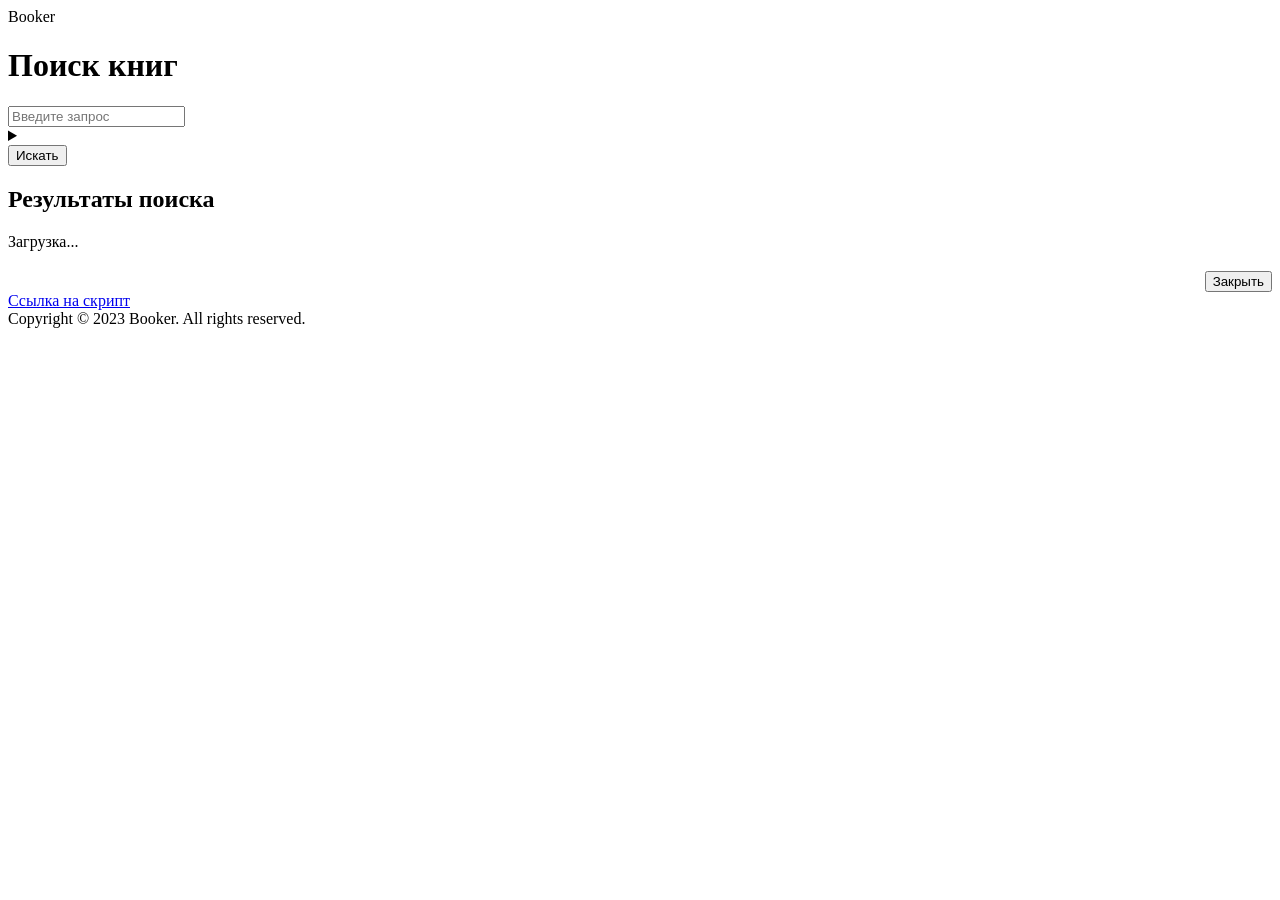
<file: index.html>
<!DOCTYPE html>
<html lang="ru">
<head>
    <meta charset="UTF-8">
    <meta name="viewport" content="width=device-width, initial-scale=1.0">
    <script src="http://localhost/booker/index.js" type="text/javascript" defer></script>
    <link rel="stylesheet" type="text/css" href="http://localhost/booker/index.css">
    <meta name="description" content="Найдите вашу любимую книгу. Большой выбор и гибкие фильтры!">
    <title>Books</title>
</head>
<body>
    <header>
        Booker
    </header>
    <main>
        <h1>Поиск книг</h1>
        <form id="Form">
            <input id="searchInp" type="search" placeholder="Введите запрос" class="search-input">
            <details id="searchFilters" class="spoiler">
                <summary></summary>
                <p>Загрузка...</p>
            </details>
            <input id="searchGoBtn" type="submit" value="Искать" class="btn-primary">
        </form>
        <h2 id="searchResultsTotal">Результаты поиска</h2>
        <div id="searchResults">
            <p>Загрузка...</p>
        </div>
        <div id="modalArea" class="overlay">
            <div class="modal">
                <h2></h2>
                <p></p>
                <div align="right"><button type="button" id="closeModalBtn" class="btn-primary">Закрыть</button></div>
            </div>
        </div>
        <a href="http://localhost/booker/service/update_db.php" target="_blank">Ссылка на скрипт</a>
    </main>
    <footer>
        Copyright © 2023 Booker. All rights reserved.
    </footer>
</body>
</html>
</file>
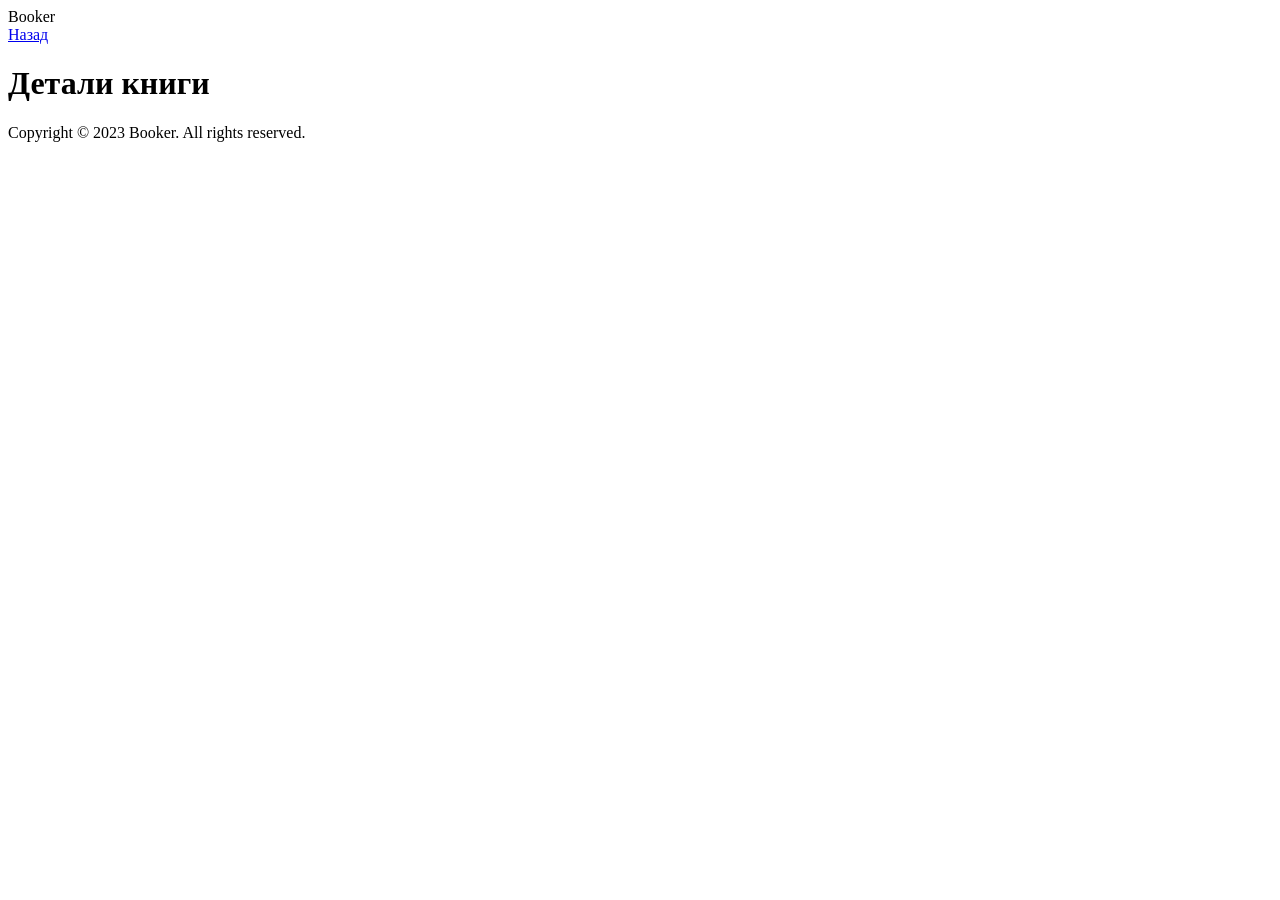
<file: details/index.html>
<!DOCTYPE html>
<html lang="ru">
<head>
    <meta charset="UTF-8">
    <meta name="viewport" content="width=device-width, initial-scale=1.0">
    <script src="http://localhost/booker/details/index.js" type="text/javascript" defer></script>
    <link rel="stylesheet" type="text/css" href="http://localhost/booker/index.css">
    <title>Book's Details</title>
</head>
<body>
    <header>
        Booker
    </header>
    <main>
        <a href="http://localhost/booker">Назад</a>
        <h1>Детали книги</h1>
    </main>
    <footer>
        Copyright © 2023 Booker. All rights reserved.
    </footer>
</body>
</html>
</file>
